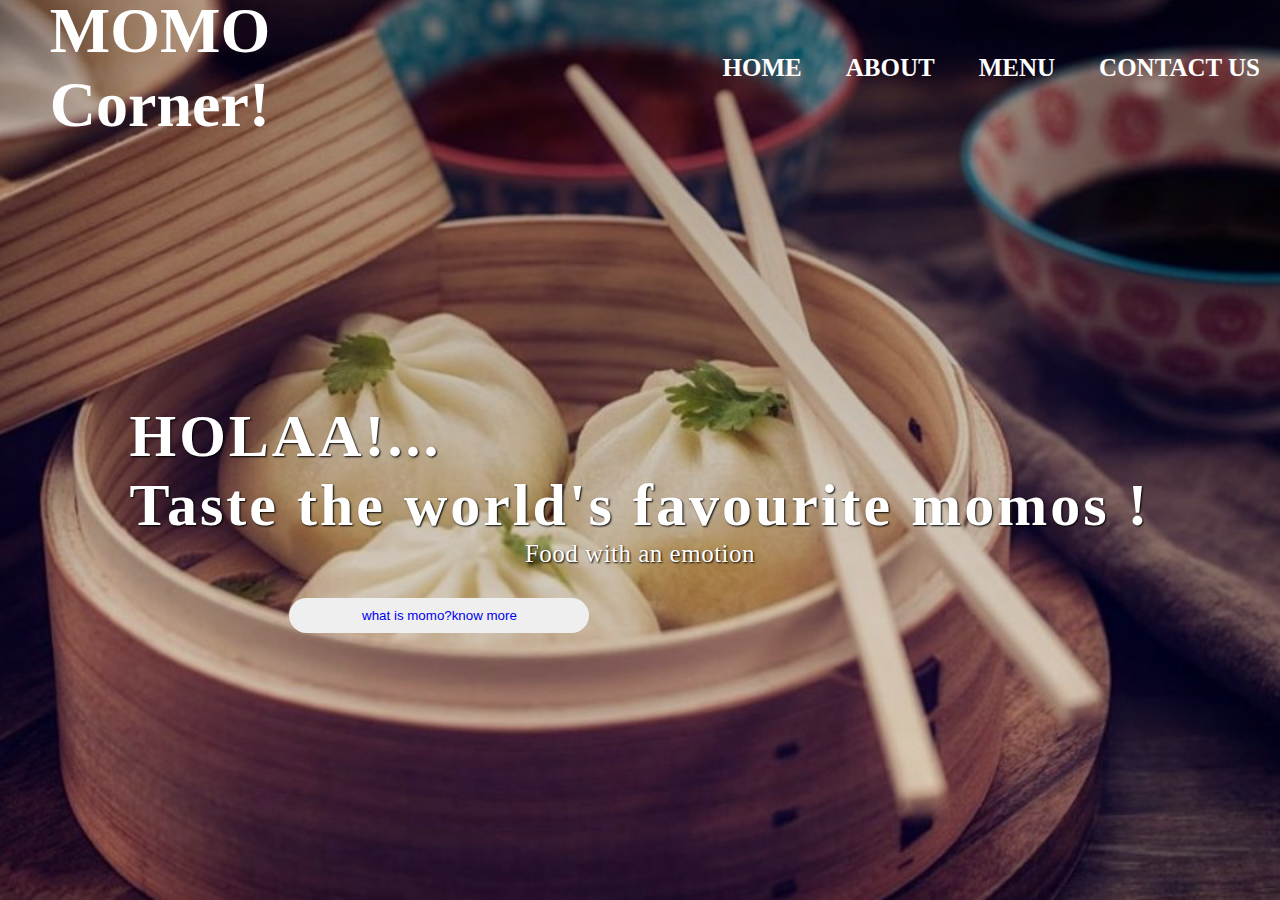
<file: index.html>
<!DOCTYPE html>
<html lang="en">
<head>
    <meta charset="UTF-8">
    <meta http-equiv="X-UA-Compatible" content="IE=edge">
    <meta name="viewport" content="width=device-width, initial-scale=1.0">
    <link rel="stylesheet" href="style.css">
    <title>MOMO CORNER</title>
</head>
<body>
    
    <header>
        <nav>
            <div class ="logo"><h1>MOMO Corner!</h1></div>
            <div class="Menu">
                <a href="#">HOME</a> 
                <a href="#">ABOUT</a>
                <a href="momodetails.html">MENU</a>
                <a href ="contact.html">CONTACT US</a>
            </div>
            </nav>
            <main>
                <section>
                    <h2 class=""> HOLAA!...<br> <span>Taste the world's favourite momos !</span></h2>
                    <p>Food with an emotion</p>
                    <div class="learn">
                    <button><a href="https://en.wikipedia.org/wiki/Momo_(food)">what is momo?know more</a></button> 
                    </div>

             </section>
             </main>
            </header>
    
</body>
</html>
</file>
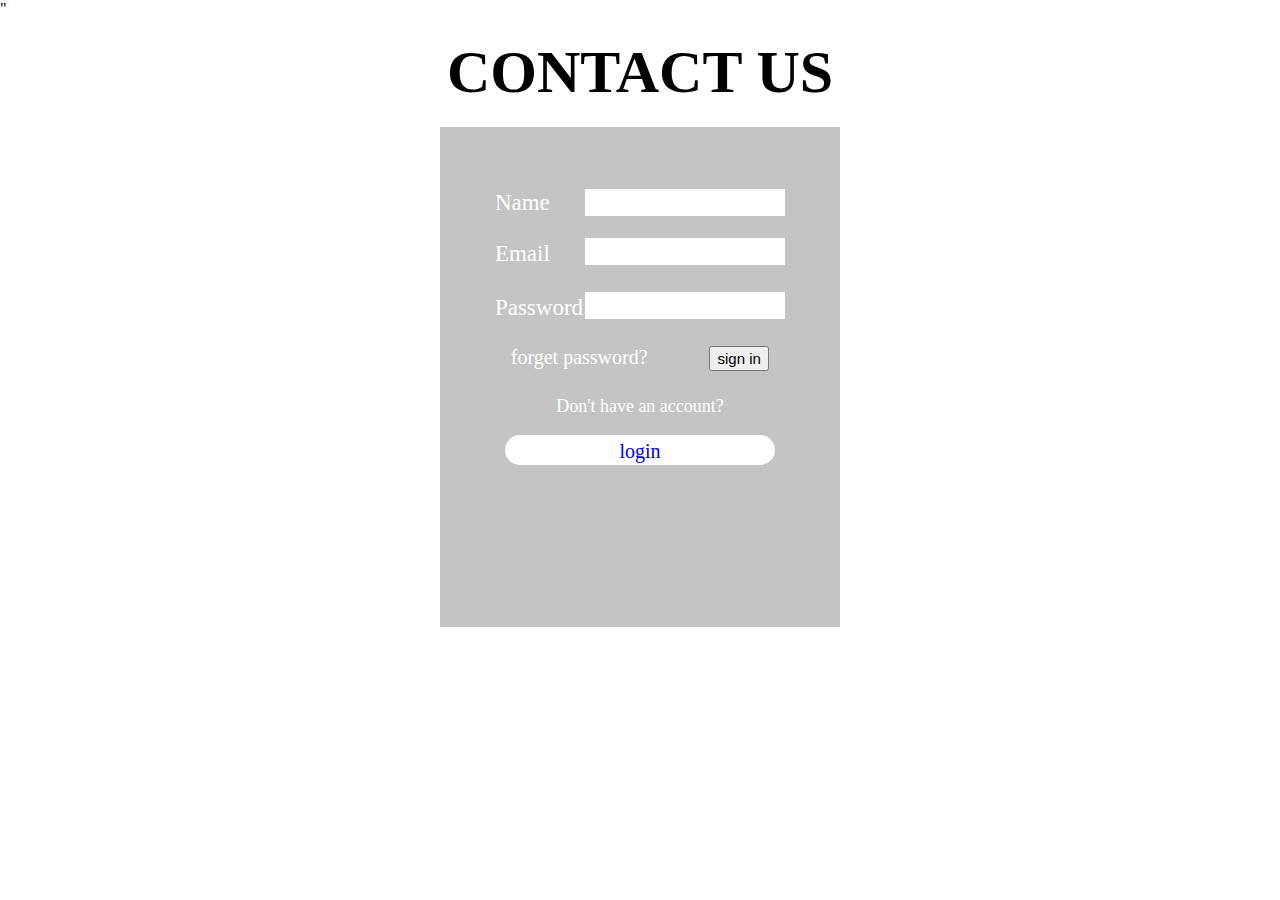
<file: contact.html>
<!DOCTYPE html>
<html lang="en">
<head>
    <meta charset="UTF-8">
    <meta http-equiv="X-UA-Compatible" content="IE=edge">
    <meta name="viewport" content="width=device-width, initial-scale=1.0">
    <link rel="stylesheet" href="contact.css">
    <link rel="stylesheet" href="https://cdnjs.cloudflare.com/ajax/libs/font-awesome/6.4.0/css/all.min.css" integrity="sha512-iecdLmaskl7CVkqkXNQ/ZH/XLlvWZOJyj7Yy7tcenmpD1ypASozpmT/E0iPtmFIB46ZmdtAc9eNBvH0H/ZpiBw==" crossorigin="anonymous" referrerpolicy="no-referrer" />"
    <title>contact us </title>
</head>
<body>
    <div class="form">
        
        <center>
            <div class="contact">
            <h2> CONTACT US</h2>
            </div>
            <div class="box">
             <table>
               <tr>
                <td class="t">Name</td>
                <td><input type="text" name="Name" placeholder=" " class="txt"></td>
                </tr>

                <tr >
                <td class="t">Email</td>
                <td><input type="email" name="email" placeholder=" " class="mail"></td>
                </tr>

                <tr>
                <td class="t">Password</td>
                <td><input type="Password" name="Password" placeholder=" " class="pswd"></td>
                </tr>
              </table>
                <div class="forget">
              <a href="#"> forget password?</a>
              <button>sign in</button>
            </div>

            <p>Don't have an account?</p><br>
            <div class="login">
         <a href="#">login</a></div>
        <div class="media">
          <a href="#"><i class="fab fa-linkedin"></i></a>
          <a href="#"><i class="fab fa-whatsapp"></i></a>
          <a href="#"><i class="fab fa-telegram"></i></a>
          <a href="#"><i class="fab fa-twitter"></i></a>
          </div>
          </div>
        </center>
    </form>
</body>
</html>
</file>
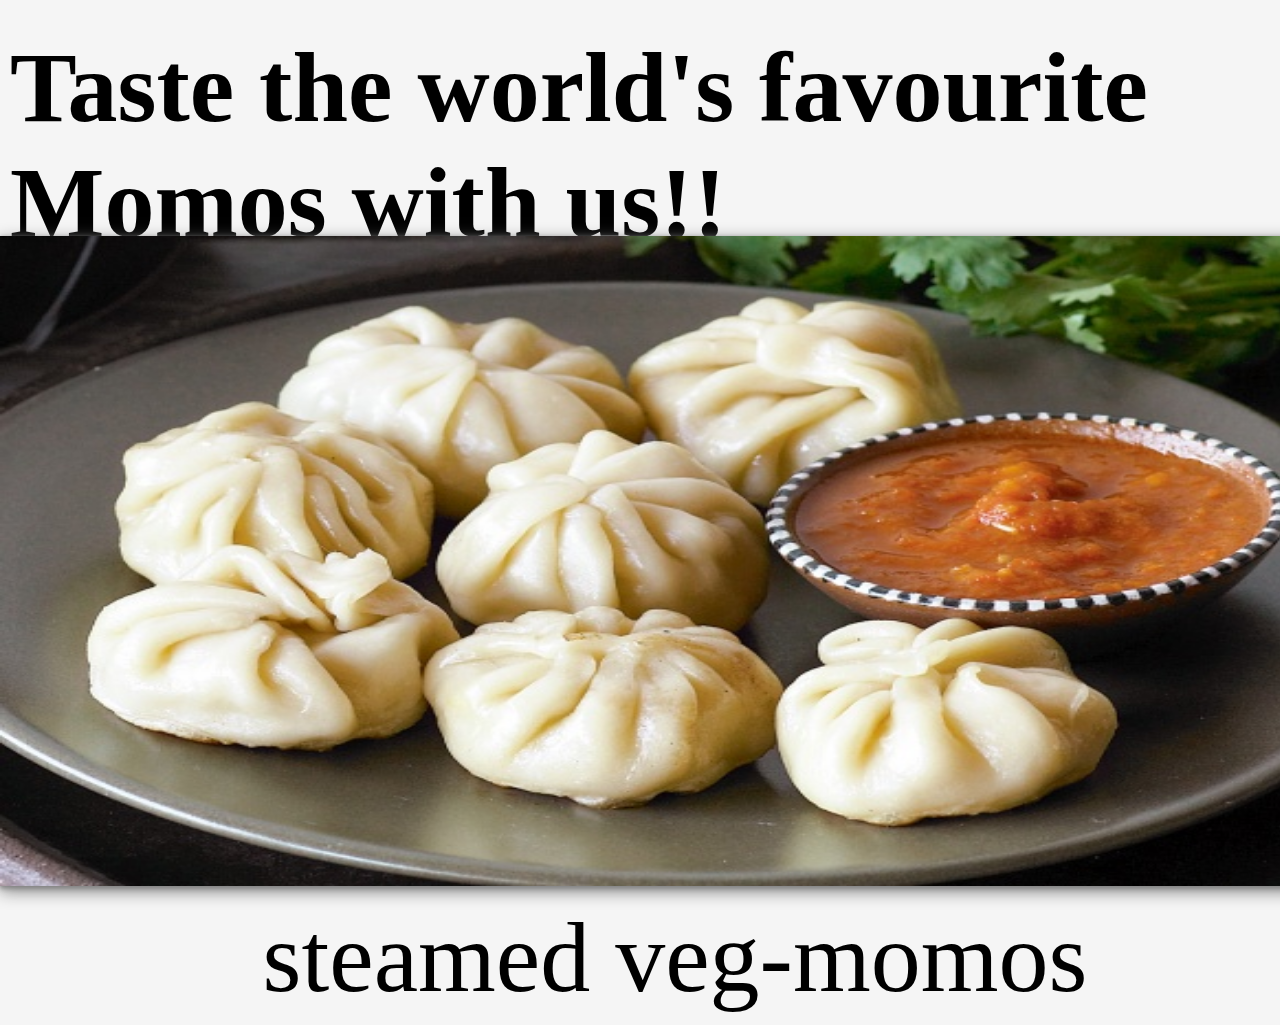
<file: momodetails.html>
<!DOCTYPE html>
<html lang="en">
<head>
    <meta charset="UTF-8">
    <meta http-equiv="X-UA-Compatible" content="IE=edge">
    <meta name="viewport" content="width=device-width, initial-scale=1.0">
    <link rel="stylesheet" href="momodetails.css">
    <title>Places to visit</title>
</head>
<body>
        <nav>
            <div class="heading">
        <b style="font-size: 100px;">Taste the world's favourite Momos with us!!</b>
        </div>
        </nav> 
        <div class="container">
                <div class="row">
               <a href="https://en.wikipedia.org/wiki/Momo_(food)" >
                <img src="./steamed_vegmomo1.jpeg" width="1350px" height="650px"></a>
                <div class="title"> steamed veg-momos</div>
                </div>
        <div class="row">
               <a href="https://en.wikipedia.org/wiki/Ramappa_Temple" >
                <img src="./steamed_chickenmomo.jpg" width="1350px" height="650px"></a>
                <div class="title">steamed chicken momo</div>
                </div>
        <div class="row">
                <a href="https://en.wikipedia.org/wiki/Thousand_Pillar_Temple">
                    <img src="./Fried-veg-momos.jpg" width="1350px" height="650px"></a>
                <div class="title">Fried-veg-momos</div>
                </div>
        <br>
        <br>
        <br>
        <br>
        <br>
        <br>
        <br>
        <br>
        <br>
        <br>
        <br>
        
        <!-- <section class="menu">
            <h2>Our Menu</h2>
            <ul>
                <li>
                    <h3>Steamed Momo</h3>
                    <p>Steamed momos filled with your choice of veggies or meat.</p>
                </li>
                <li>
                    <h3>Fried Momo</h3>
                    <p>Crispy fried momos served with a spicy dipping sauce.</p>
                </li>
                <li>
                    <h3>Tandoori Momo</h3>
                    <p>Momos cooked in a tandoor, infused with rich flavors.</p>
                </li>
            </ul>
        </section>
     -->
   
    
    </div>   
    
       
        </div>
</div>   

</body>
</html>
</file>
<file: style.css>
*{
    margin: 0; padding: 0; box-sizing: border-box;
}

header{
width:100%;
height:100vh;
background-image:Linear-gradient(rgba(0,0,0,0.3),rgba(0,0,0,0.1)),url("momoheader.jpg");
background-position: center;
background-size: cover;

}
nav{
    width:100%;
    height:15vh;
    color:white;
    display:flex;
    justify-content: space-between;
    align-items: center;
   
}
nav .logo{
   width:25%;
    text-align:center;
color:white;
font-size: 2em;
}
nav .menu{
    width:50%;
   justify-content: space-around;
   display:flex;
}
nav .Menu a{
    text-decoration: none;
    font-size:25px;
    color:white;
    padding: 20px 20px;
    justify-content:space-around;
    font-weight:bold;
    
}

.Menu a:hover{
    color:rgb(231, 115, 20);
}
main{
    width:100%;
    height:85vh;
    display:flex;
   align-items:center;
   justify-content: space-around;
   color: white;
  
}
section h2{
    font-size:60px;
    letter-spacing: 3px;
    text-shadow: 1px 1px 2px black;
}
section p{
    font-size: 25px;
    letter-spacing: 0.5px;
    text-shadow: 1px 1px 2px black;
    text-align: center;
}
.learn{
padding-left: 160px;
margin-top: 30px;
justify-content: space-between;
align-items: center;
}
.learn button{
    width: 300px;
    height: 35px;
    border-radius: 20px;
    border: none;
}
.learn a{
    text-decoration: none;
}
</file>
<file: contact.css>
*{
    margin: 0;
    padding: 0;
    box-sizing: border-box;
}

form{
    width: 100%;
    height:80vh;
    padding: 50px;
}
.contact{
    font-size: 40px;
    padding: 20px 20px;
}
.box {
    width:400px;
    height:500px;
    padding: 30px 30px;
   background: rgba(0, 0, 0, 0.233) ;
   color: white;
   padding-block: 50px;
}
.t{
    font-size:23px;
}
.txt{
    height:27px;
    width:200px;
    border:none;
    margin-top: 10px;
    margin-bottom: 10px;
}
.mail{
    height: 27px;
   width:200px;
    border:none;
    margin-top: 10px;
    margin-bottom: 15px;
}
.pswd{
    height:27px;
    width:200px;
     border:none;
     margin-top: 10px;
    margin-bottom: 15px;
}
.forget{
    display: flex;
    justify-content: space-around;
   padding-block: 20px;
padding: 10px 10px;
margin-bottom: 15px;
}
.forget a{
    text-decoration: none;
    color: white;
    font-size: 20px;
}
.forget a:hover{
    color:rgb(135, 137, 241);
}
button{
    width:60px;
    height:25px;
    font-size: 15px;
}
button:hover{
color: rgb(63, 86, 216);
}
p{
    font-size: 18px;
    color: white;
}
p:hover{
    color: rgb(241, 195, 135);
}
.login {
    color: black;
    box-sizing:content-box;
    background:white;
   width:260px;
   height:20px;
   padding:5px;
   font-size: 20px;
   border-radius:19px;
}
.login a{
    text-decoration: none;
    position:relative;
  transition: 0.5s;
}
.media{
    display: flex;
    justify-content:center;
   font-size: 30px;
}
.media a{
    text-decoration: none;
}
.media i{
    display:flex;
    justify-content:center;
    align-items: center;
    color:white;
    height: 100px;
    width:70px;
}
.media i:hover{
    color:orange;
}
</file>
<file: momodetails.css>
*{
    margin: 0;
    padding:0;
    box-sizing: border-box;
}
body{
    background:whitesmoke ;
}
.nav{
    display:flex;
    align-items: center;
    justify-content: center;
    width:100%;
    height:100vh;
}
.heading{
    font-size: 200px;
    display: flex;
    align-items: center;
    justify-content: center;
    padding:10px 10px;
    margin-top: 20px;
    font-family: 'poppins';
}
.title{
    font-size: 100px;
    color:black;
    align-items: center;
    display: flex;
    justify-content: center;
    padding:10px 10px;
}
.container{
    display: flex;
    align-items: center;
    justify-content: space-around;
    padding-block: 10px;
    color: white;
    height: 80vh;
    transition:0.5s;
   }
   .row img{
    box-shadow: 0 2px 5px 0 gray,0 5px 16px 0 gray;
   }
   .section{
    display: flex;
    align-items: center;
    justify-content: space-around;
    padding-block: 20px;
    color: white;
    height: 80vh;
    transition:0.5s;
   }
   .caption{
    font-size: 20px;
    color:black;
    align-items: center;
    display: flex;
    justify-content: center;
    padding:10px 10px;
}
   .context img{
    box-shadow: 0 2px 4px 0 gray,0 4px 16px 0 gray;
   }

.col{
    display: flex;
    align-items: center;
    justify-content: center;
    font-size: 40px;
    color: black;
}
.menu{
    margin-top: 2000px;
    margin-left:10px;
    text-align: left;
    font-family:  Arial;
}
.menu ul {
    list-style: none;
    padding: 0;
    font-size: 100px;
    color:black;
}

.menu ul li {
    
    font-size: 100px;
}

.menu h3 {
    color: #f9ca6c;
}
</file>
